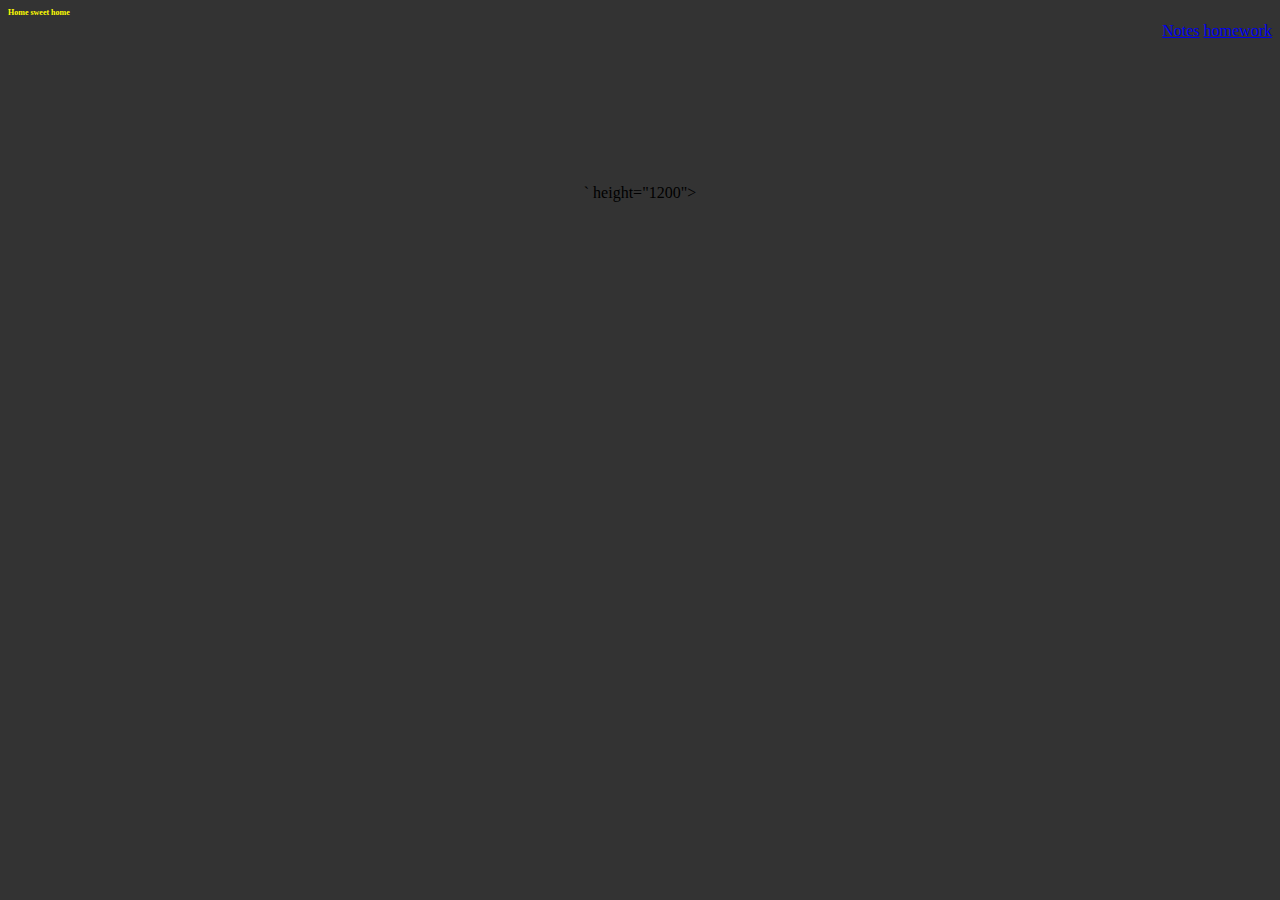
<file: index.html>
<!DOCTYPE html>
<html>
<head>
    <link rel="stylesheet" href="style.css">
</head>
<body>
    <h1>Home sweet home</h1>
    <nav>
        <a href="notes.html">Notes</a>
        <a href="project.html">homework</a>
    </nav>

    <section>
        <br>
        <br>
        <br>
        <br>
        <br>
        <br>
        <br>
        <br>
        ` height="1200">
    </section>
</body>



</html>
</file>
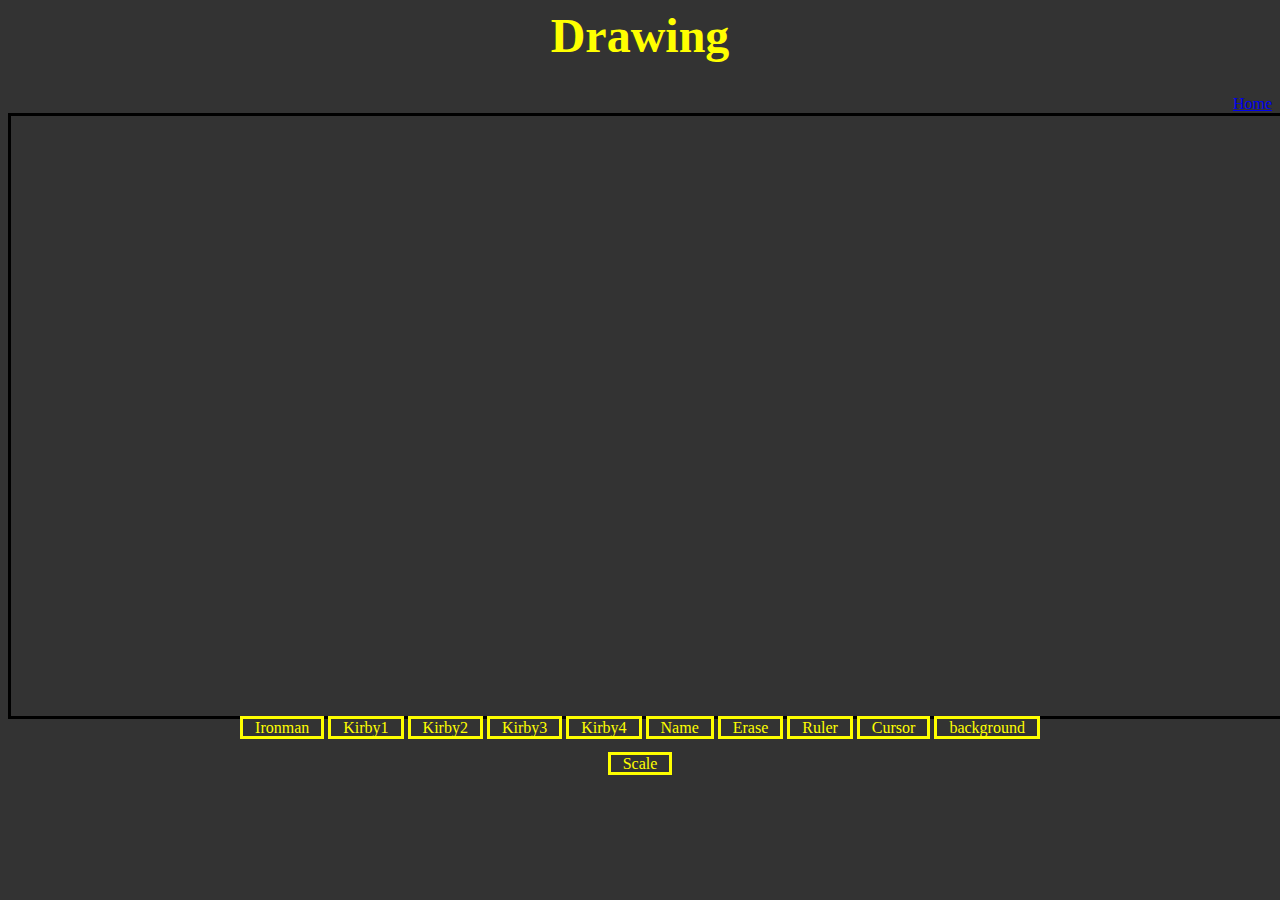
<file: drawing.html>
<DOCTYPE html>
    <html>

    <head>
        <link rel="stylesheet" href="style.css">
        <script src="js/drawing.js"></script>
        <script src="js/name.js"></script>
        <script src="js/cursor.js"></script>
        <script src="js/drawIronman.js"></script>
        <script src="js/drawSmiley.js"></script>
        <script src="js/ruler.js"></script>
        <script src="js/drawKirby.js"></script>
        <script src="js/background.js"></script>
    </head>

    <body>
        <header>
            <h1>Drawing</h1>
        </header>
        <nav>
            <a href="indext.html">Home</a>
        </nav>
        <section>
            <canvas id="myCanvas"></canvas>
        </section>
        <footer>
            
            <a href="#" onClick="drawIronman(10,10)">Ironman</a>
            <a href="#" onClick="drawKirby(0,53)">Kirby1</a>
            <a href="#" onClick="drawKirby2(20,54)">Kirby2</a>
            <a href="#" onClick="drawKirby3(40,55)">Kirby3</a>
            <a href="#" onClick="drawKirby4(60,54)">Kirby4</a>
            <a href="#" onClick="drawName()">Name</a>
            <a href="#" onClick="erase()">Erase</a>
            <a href="#" onClick="drawRuler(10)">Ruler</a>
            <a href="#" onClick="drawCursor()">Cursor</a>
            <a href="#" onClick="drawBackground()">background</a>
            <br> <br>
            <a href="#" onClick="incrementScale">Scale</a>
        </footer>
    </body>

    </html>
</file>
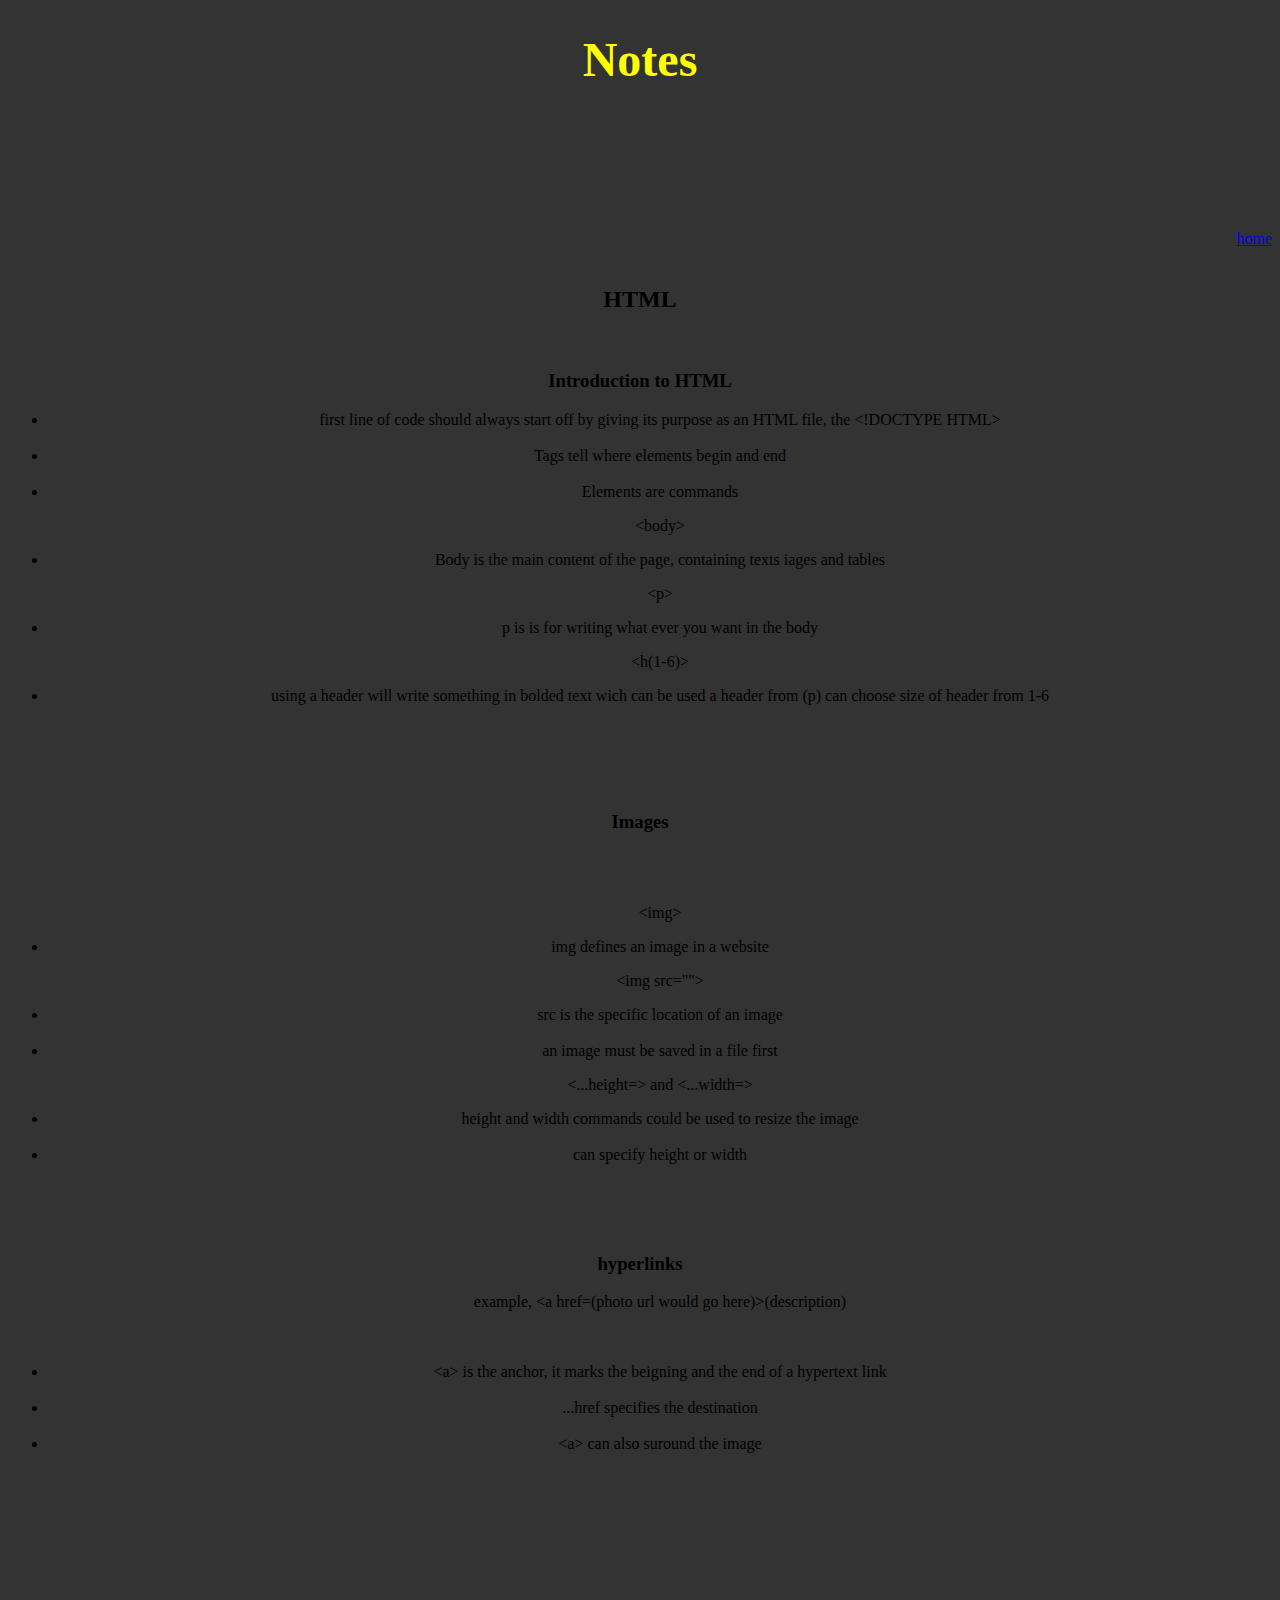
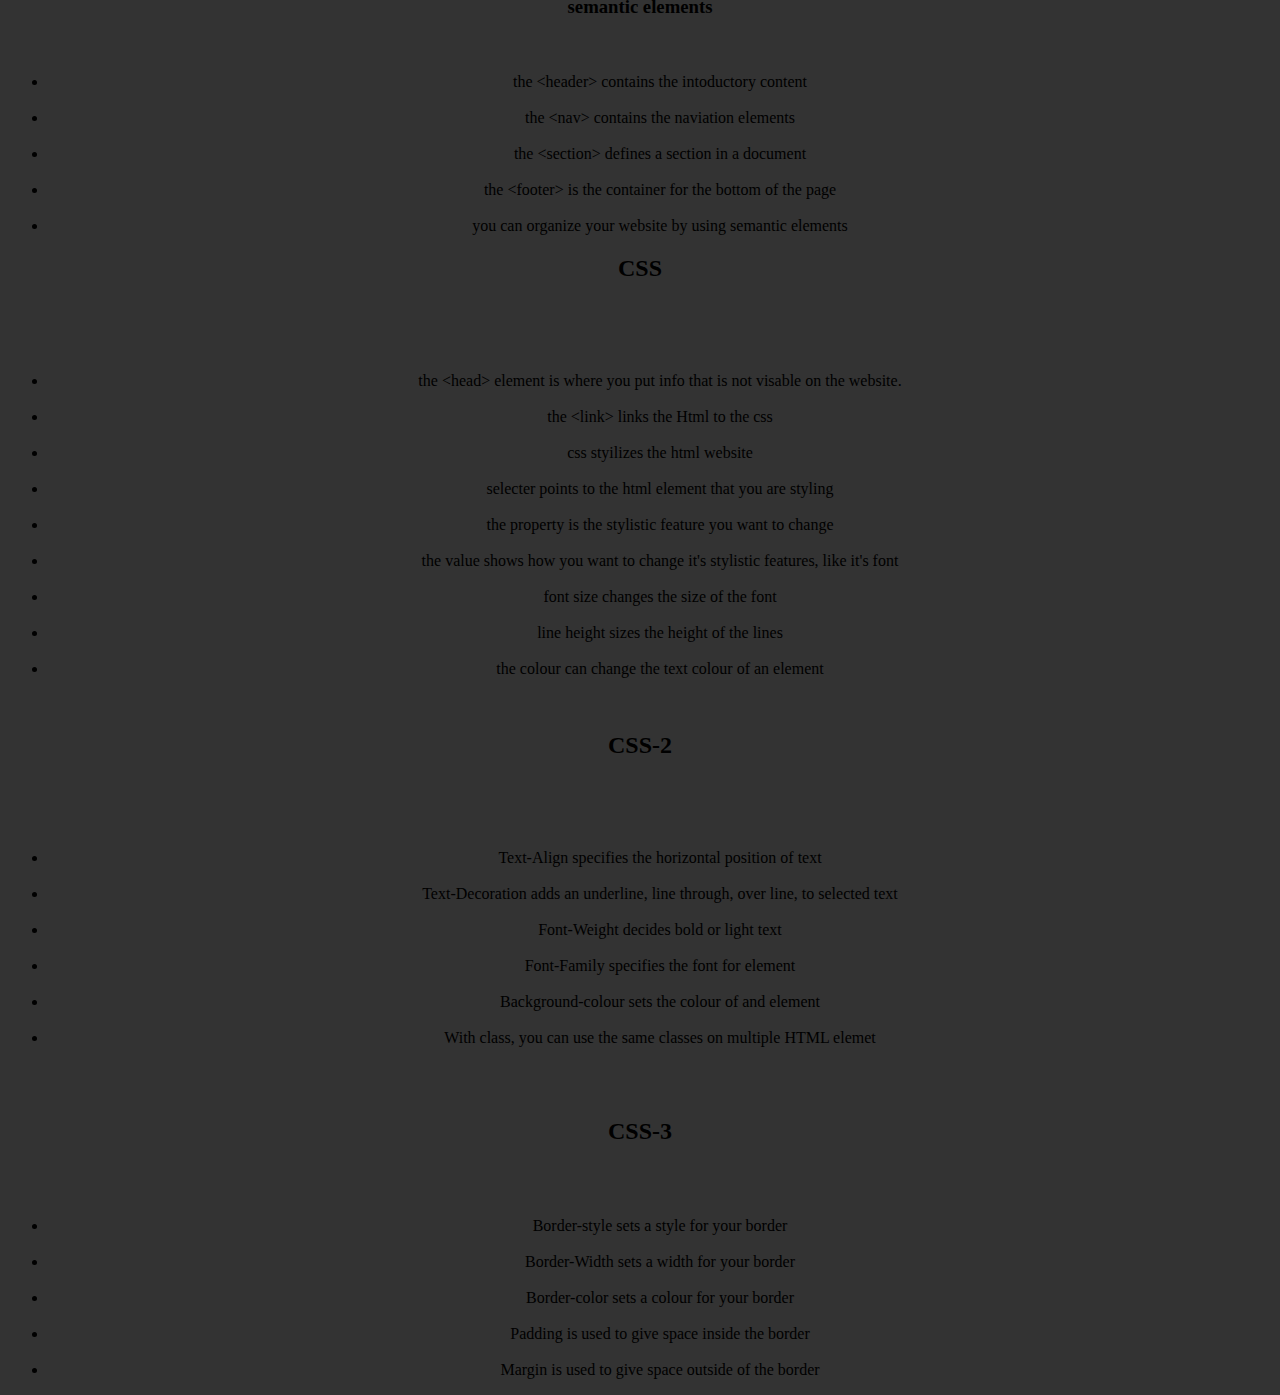
<file: notes.html>
<!DOCTYPE html>
<html>

<head>
    <link rel="stylesheet" href="style.css">
</head>

<body>
    <header>
        <h1>Notes</h1>
        <br>
    </header>
    <nav>
        <a href="index.html">home</a>
    </nav>

    <section>
        <br>
        <h2>HTML</h2>
        <br>
        <h3>Introduction to HTML </h3>
        <ul>
            <li>first line of code should always start off by giving its purpose as an HTML file, the &lt;!DOCTYPE
                HTML&gt;
            </li>
            <br>
            <li>Tags tell where elements begin and end</li>
            <br>
            <li>Elements are commands</li>
            <p>&lt;body&gt;</p>
            <li>Body is the main content of the page, containing texts iages and tables</li>
            <p>&lt;p&gt;</p>
            <li>p is is for writing what ever you want in the body</li>
            <p>&lt;h(1-6)&gt;</p>
            <li>using a header will write something in bolded text wich can be used a header from (p) can choose size of
                header
                from 1-6</li>
            <br>
        </ul>
        <br>
        <br>
        <br>
        <h3>Images</h3>
        <br>
        <br>
        <ul>
            <p>&lt;img&gt;</p>
            <li>img defines an image in a website</li>
            <p>&lt;img src=""&gt;</p>
            <li>src is the specific location of an image</li>
            <br>
            <li>an image must be saved in a file first</li>
            <p>&lt;...height=&gt; and &lt;...width=&gt;</p>
            <li>height and width commands could be used to resize the image</li>
            <br>
            <li>can specify height or width</li>

        </ul>
        <br>
        <br>
        <br>
        <h3>hyperlinks</h3>
        <ul>
            <p>example, &lt;a href=(photo url would go here)&gt;(description)</p>
            <br>
            <br>
            <li>&lt;a&gt; is the anchor, it marks the beigning and the end of a hypertext link</li>
            <br>
            <li>...href specifies the destination</li>
            <br>
            <li>&lt;a&gt; can also suround the image</li>
            <br>
            <br>
            <br>
        </ul>
        <br>
        <br>
        <br>
        <h3>semantic elements</h3>
        <ul>
            <br>
            <br>
            <li>the &lt;header&gt; contains the intoductory content</li>
            <br>
            <li>the &lt;nav&gt; contains the naviation elements</li>
            <br>
            <li>the &lt;section&gt; defines a section in a document</li>
            <br>
            <li>the &lt;footer&gt; is the container for the bottom of the page</li>
            <br>
            <li> you can organize your website by using semantic elements</li>
        </ul>
        <h2>CSS</h2>
        <br>
        <ul>
            <br>
            <br>
            <li>the &lt;head&gt; element is where you put info that is not visable on the website. </li>
            <br>
            <li>the &lt;link&gt; links the Html to the css</li>
            <br>
            <li>css styilizes the html website</li>
            <br>
            <li>selecter points to the html element that you are styling</li>
            <br>
            <li>the property is the stylistic feature you want to change </li>
            <br>
            <li>the value shows how you want to change it's stylistic features, like it's font</li>
            <br>
            <li>font size changes the size of the font</li>
            <br>
            <li>line height sizes the height of the lines</li>
            <br>
            <li>the colour can change the text colour of an element</li>




        </ul>
        <br> 
        <h2>CSS-2</h2>
        <br>
        <ul>
            <br>
            <br>
            <li>Text-Align specifies the horizontal position of text</li>
            <br>
            <li>Text-Decoration adds an underline, line through, over line, to selected text</li>
            <br>    
            <li>Font-Weight decides bold or light text</li>
            <br>
            <li>Font-Family specifies the font for element</li>
            <br>
            <li>Background-colour sets the colour of and element</li>
            <br>
            <li>With class, you can use the same classes on multiple HTML elemet</li>
            <br>
        </ul>
        <br>
        <h2>CSS-3</h2>
        <br>
        <ul>
            <br>
            <li>Border-style sets a style for your border</li>
            <br>
            <li>Border-Width sets a width for your border</li>
            <br>
            <li>Border-color sets a colour for your border</li>
            <br>
            <li>Padding is used to give space inside the border</li>
            <br>
            <li>Margin is used to give space outside of the border</li>

            






















        </ul>
    </section>


</body>

</html>
</file>
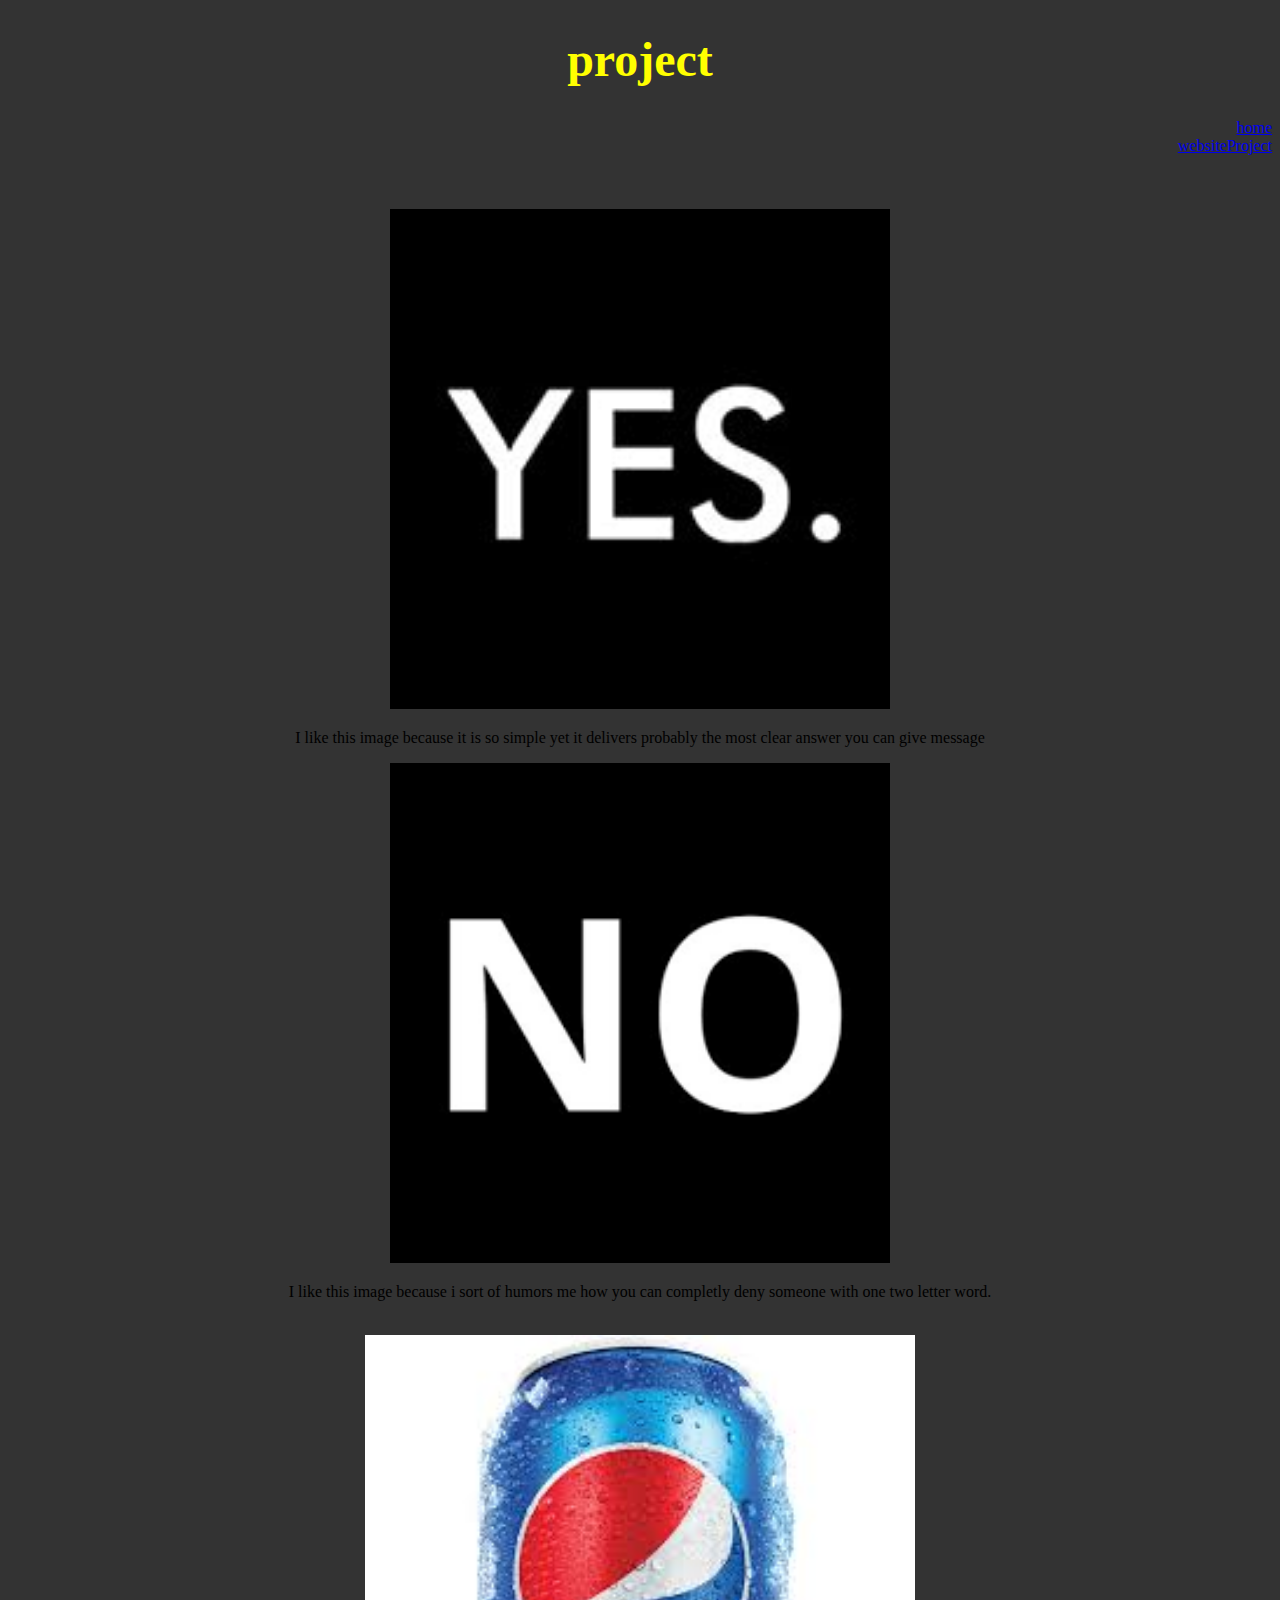
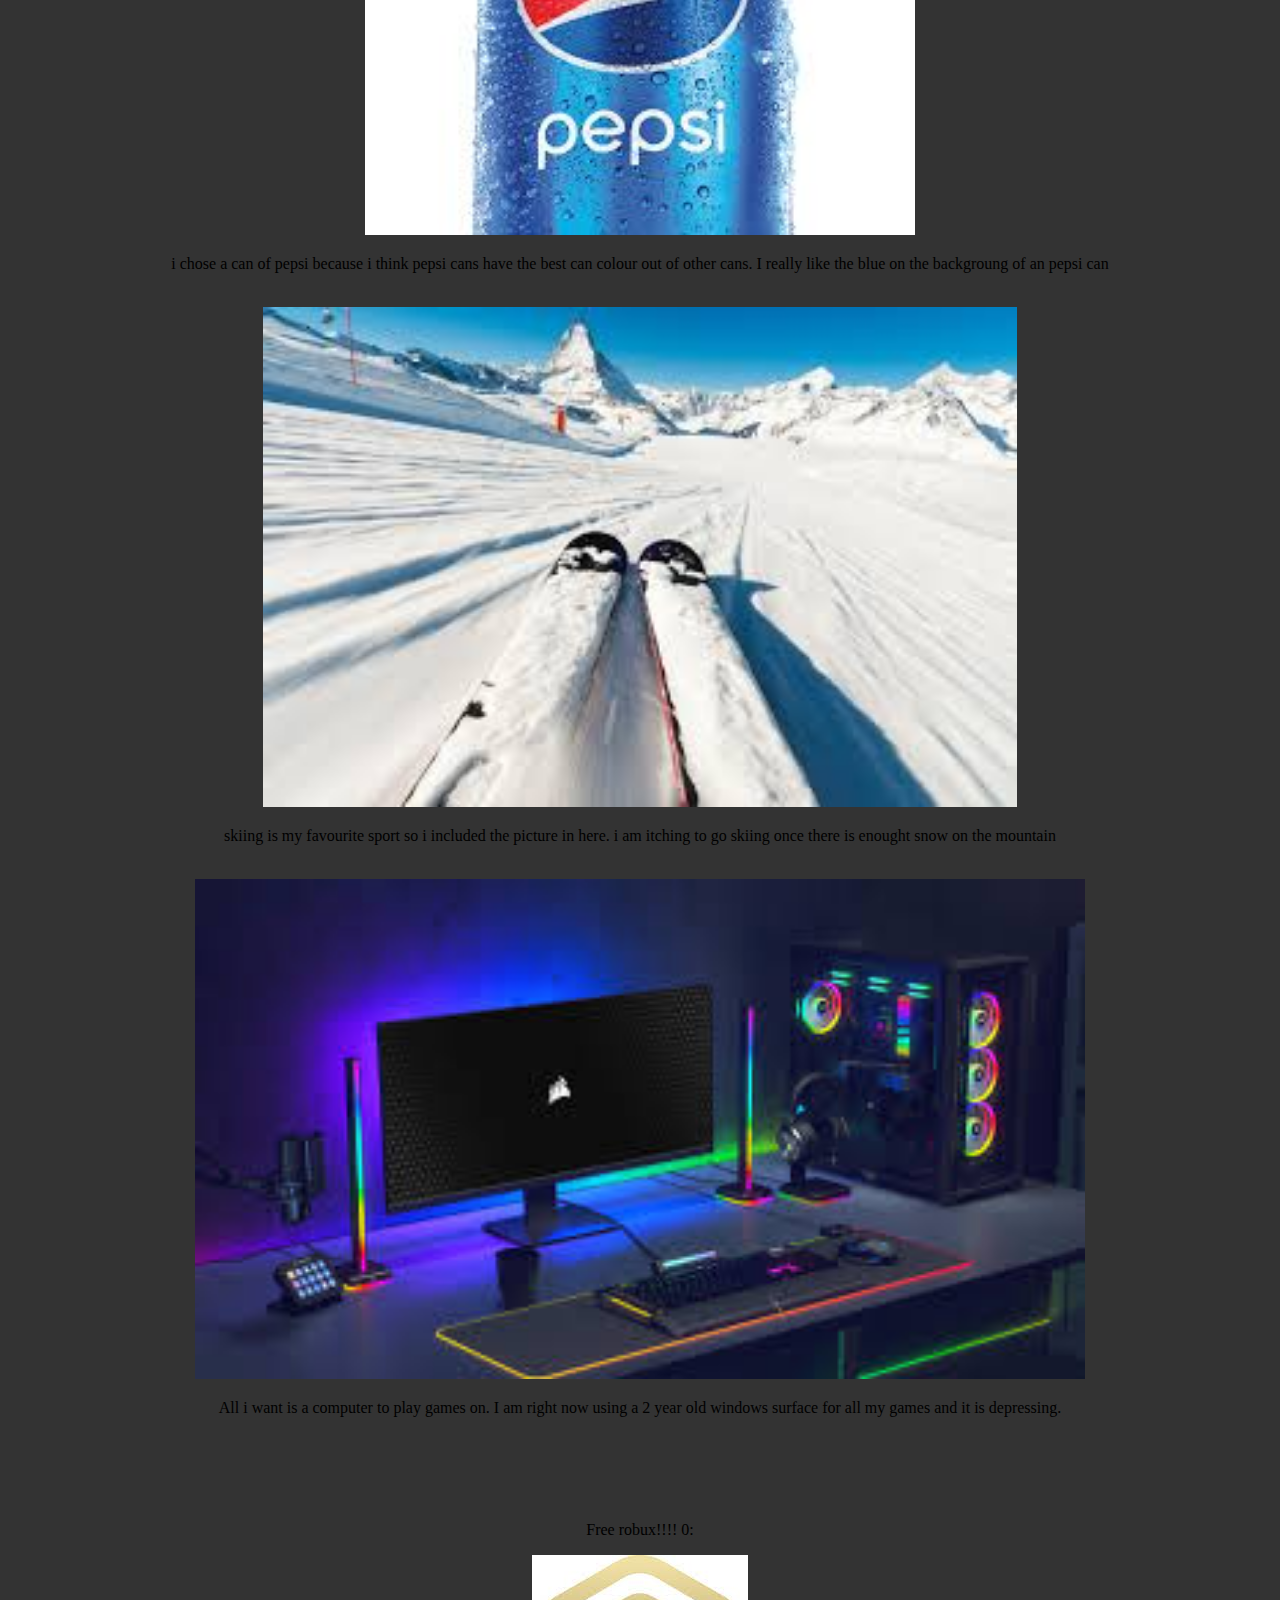
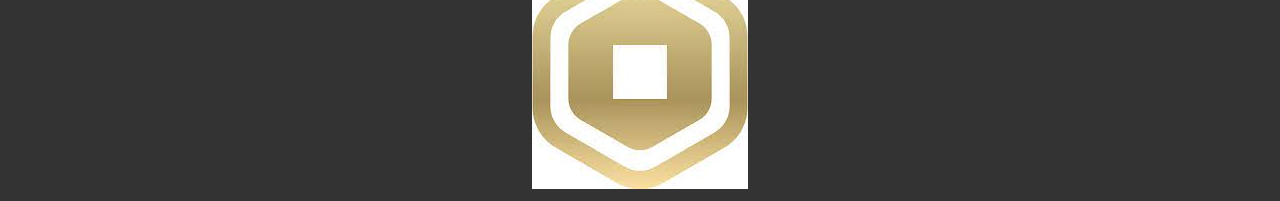
<file: project.html>
<!DOCTYPE html>
<html>

<head>
    <link rel="stylesheet" href="style.css">
</head>

<body>
    <header>
        <h1>project</h1>
    </header>
    <nav>
        <a href="index.html">home</a>
        <br>
        <a href="project/index.html">websiteProject</a>
    </nav>
    <section>
        <br>
        <br>
        <br>
        <img src="images/yesImage.png" height="500">

        <br>
        <p>I like this image because it is so simple yet it delivers probably the most clear answer you can give
            message
        </p>

        <img src="images/noImage.png" height="500">
        <p> I like this image because i sort of humors me how you can completly deny someone with one two letter
            word.
        </p>
        <br>
        <img src="images/pepsiImages.jpg" height="500">
        <p> i chose a can of pepsi because i think pepsi cans have the best can colour out of other cans. I
            really like
            the
            blue on the backgroung of an pepsi can</p>
        <br>
        <img src="images/skiImage.jpg" height="500">
        <p>skiing is my favourite sport so i included the picture in here. i am itching to go skiing
            once there is
            enought
            snow on the mountain </p>
        <br>
        <img src="images/computerImage.jpg" height="500">
        <p>All i want is a computer to play games on. I am right now using a 2 year old windows
            surface for all my games
            and
            it is depressing.</p>
        <br>
        <br>
        <br>
        <br>
        <p>Free robux!!!! 0:</p>
        <a href="https://www.youtube.com/watch?v=dQw4w9WgXcQ">
            <img src="images/robuxImage.jpg">
        </a>
    </section>


</body>

</html>
</file>
<file: style.css>
body{
    background-color: #333333;
}
section{
    text-align:center;
}
h1{color: yellow;
   font-size: 0.5em;

}
header{
    text-align: center;
    color: yellow;
    font-size: 6em;
}
nav{
    text-align: right;
}
canvas{
    border-style: solid;
    
    

}



footer {
    text-align: center;
}

footer a{
    border-style: solid;
    padding-left: 12px;
    padding-right: 12px;
    border-color: yellow;
    color: yellow;
    text-decoration: none;
}
</file>
